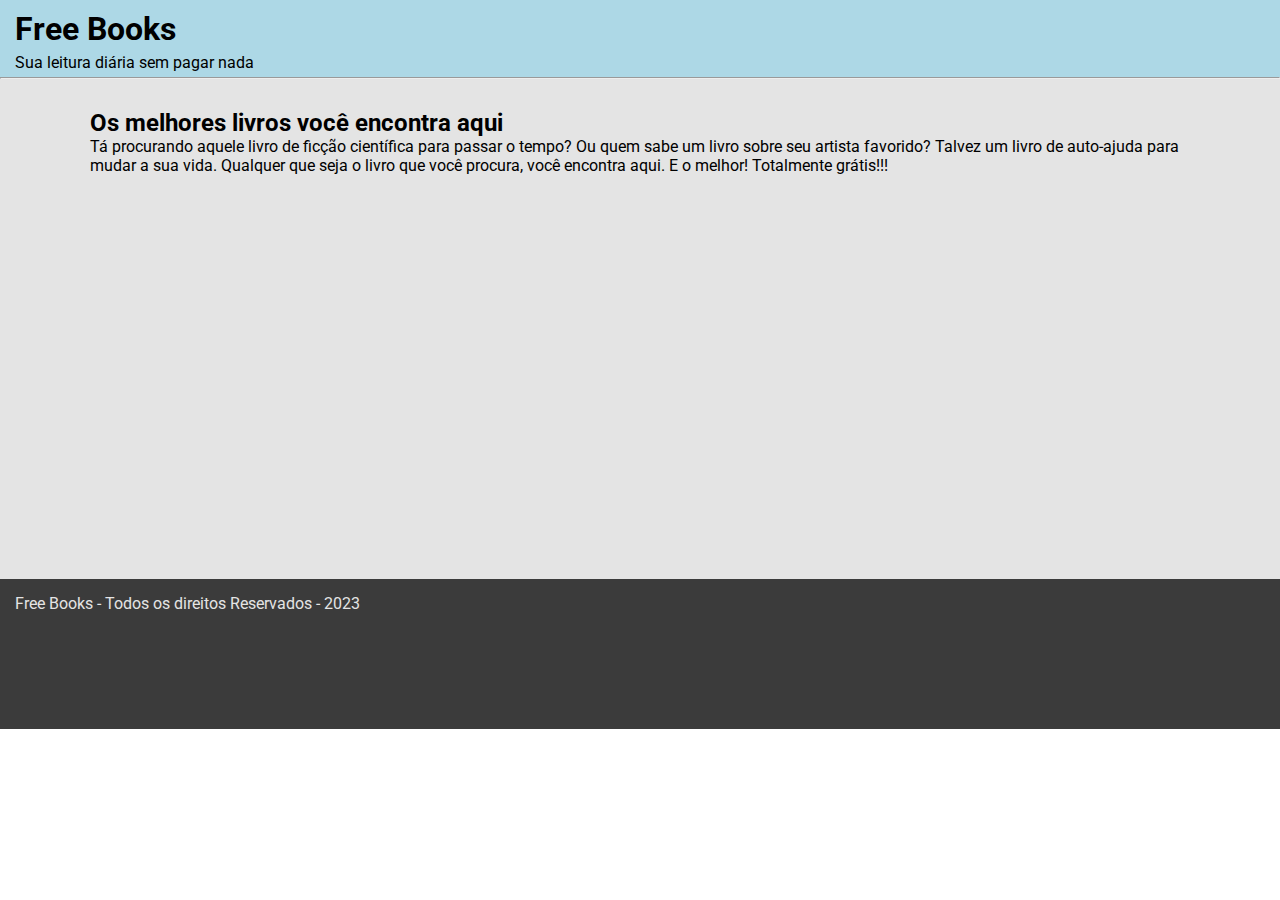
<file: index.html>
<!DOCTYPE html>
<html lang="en">

<head>
    <meta charset="UTF-8">
    <meta name="viewport" content="width=device-width, initial-scale=1.0">
    <link rel="stylesheet" href="css/style.css">
    <link rel="preconnect" href="https://fonts.googleapis.com">
    <link rel="preconnect" href="https://fonts.gstatic.com" crossorigin>
    <link href="https://fonts.googleapis.com/css2?family=Roboto&display=swap" rel="stylesheet"> 
    <title>Free Books</title>
</head>

<body>
    <header>
        <h1 class="logo-site">Free Books</h1>
        <p class="subtitle">Sua leitura diária sem pagar nada</p>
    </header>
    <hr>
    <main>
        <section>
            <h2>Os melhores livros você encontra aqui</h2>
            <p>
                Tá procurando aquele livro de ficção científica para passar o tempo? 
                Ou quem sabe um livro sobre seu artista favorido? 
                Talvez um livro de auto-ajuda para mudar a sua vida.
                Qualquer que seja o livro que você procura, você encontra aqui. E o melhor! Totalmente grátis!!!
            </p>
        </section>
    </main>
    <footer>
        <p class="direitos-reservados">Free Books - Todos os direitos Reservados - 2023</p>
    </footer>
</body>

</html>
</file>
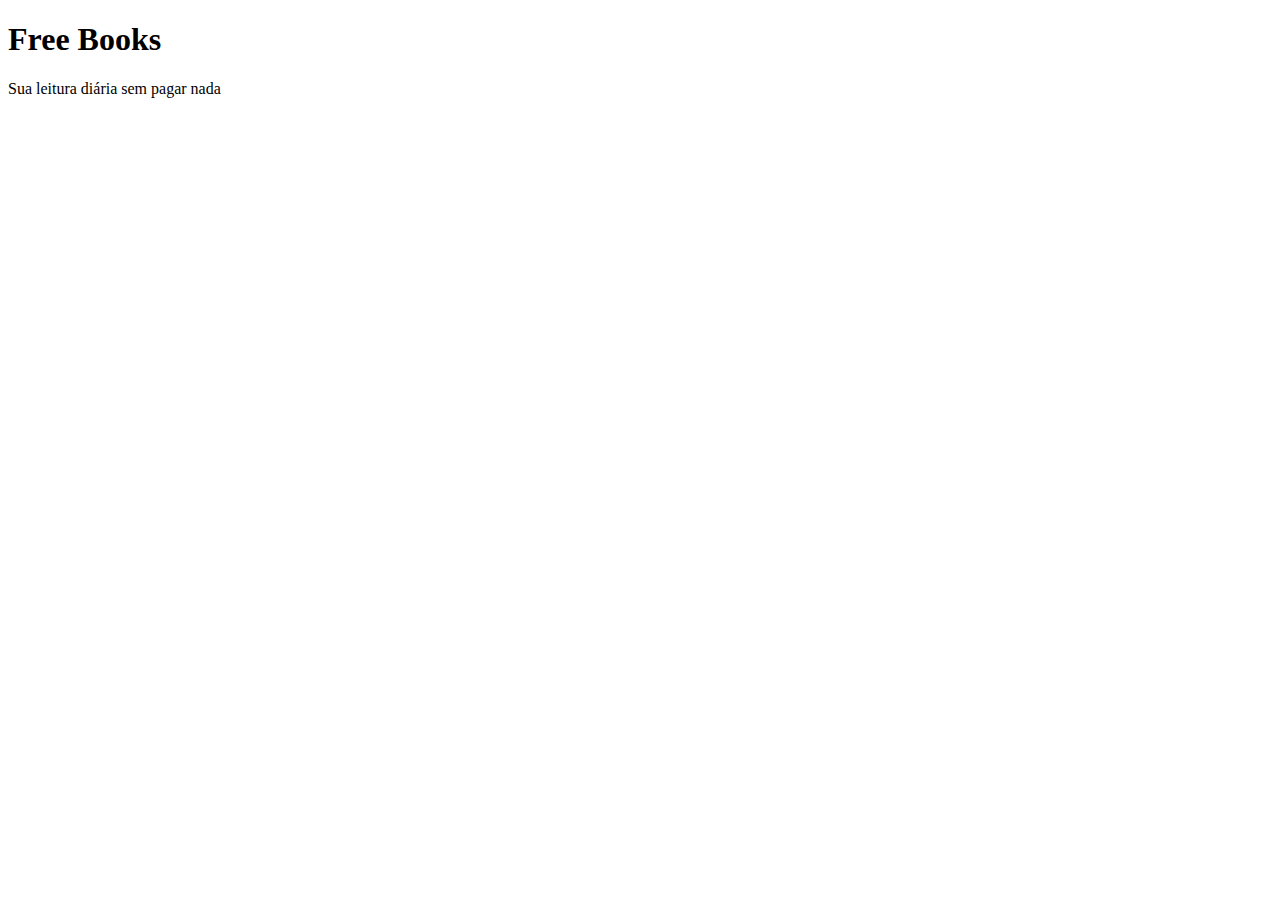
<file: books/index.html>
<!DOCTYPE html>
<html lang="en">

<head>
    <meta charset="UTF-8">
    <meta name="viewport" content="width=device-width, initial-scale=1.0">
    <title>Free Books</title>
</head>

<body>
    <header>
        <h1>Free Books</h1>
        <p>Sua leitura diária sem pagar nada</p>
    </header>
</body>

</html>
</file>
<file: css/style.css>
*{
    margin: 0;
    padding: 0;
    box-sizing: border-box;
    font-family: 'Roboto', sans-serif;
}

header {
    background-color: lightblue;
}

.logo-site {
    padding: 10px 15px 0 15px;
}

.subtitle {
    padding: 5px 15px;
}

main {
    height: 500px;
    background-color: #e4e4e4;
}

section {
    padding: 30px 90px;
}

footer {
    background-color: #3b3b3b;
    height: 150px;
}

.direitos-reservados {
    color: #e4e4e4;
    padding: 15px;
}
</file>
